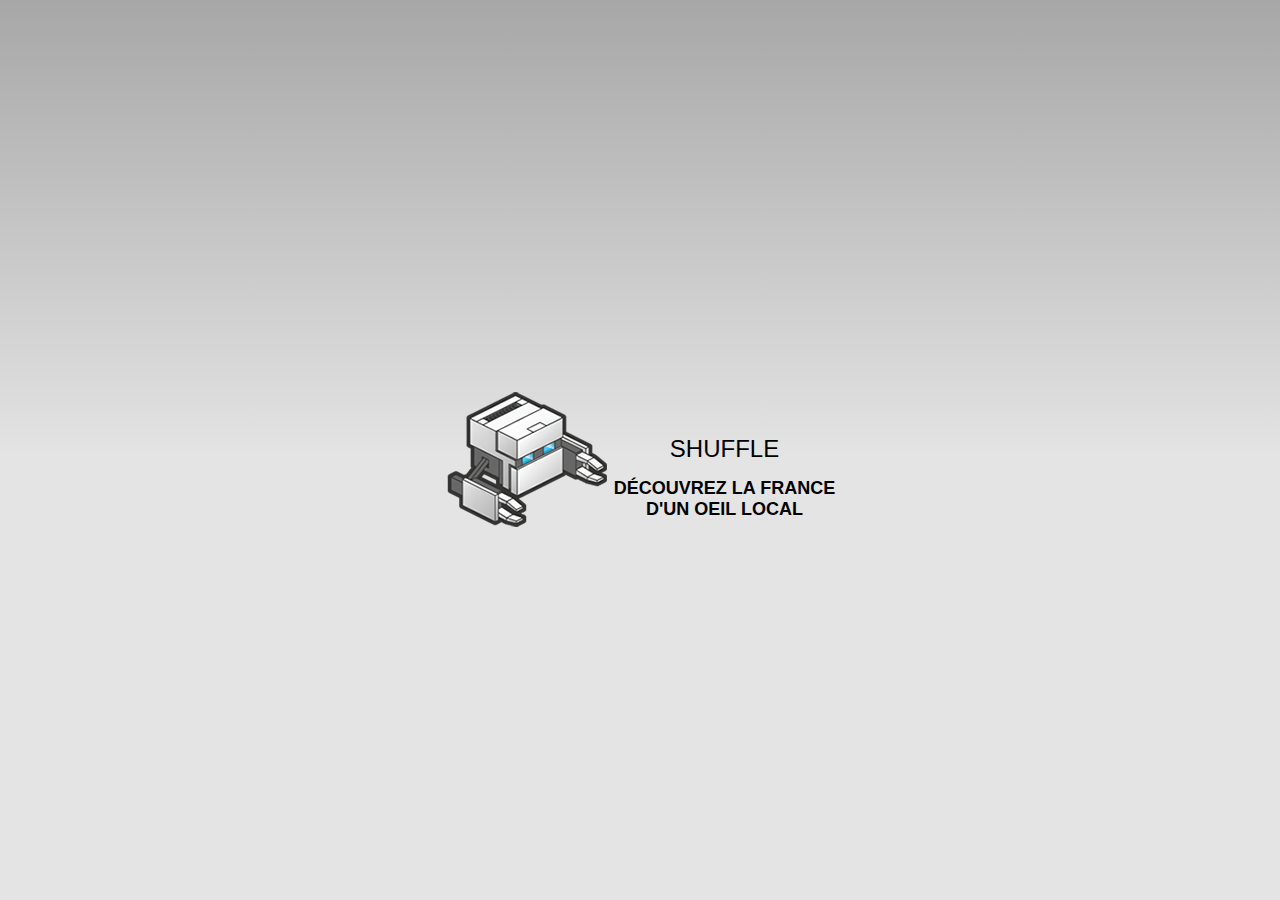
<file: platforms/android/assets/www/index.html>
<!DOCTYPE html>
<!--
    Copyright (c) 2012-2014 Adobe Systems Incorporated. All rights reserved.

    Licensed to the Apache Software Foundation (ASF) under one
    or more contributor license agreements.  See the NOTICE file
    distributed with this work for additional information
    regarding copyright ownership.  The ASF licenses this file
    to you under the Apache License, Version 2.0 (the
    "License"); you may not use this file except in compliance
    with the License.  You may obtain a copy of the License at

    http://www.apache.org/licenses/LICENSE-2.0

    Unless required by applicable law or agreed to in writing,
    software distributed under the License is distributed on an
    "AS IS" BASIS, WITHOUT WARRANTIES OR CONDITIONS OF ANY
     KIND, either express or implied.  See the License for the
    specific language governing permissions and limitations
    under the License.
-->
<html>
    <head>
        <meta charset="utf-8" />
        <meta name="format-detection" content="telephone=no" />
        <meta name="msapplication-tap-highlight" content="no" />
        <!-- WARNING: for iOS 7, remove the width=device-width and height=device-height attributes. See https://issues.apache.org/jira/browse/CB-4323 -->
        <meta name="viewport" content="user-scalable=no, initial-scale=1, maximum-scale=1, minimum-scale=1, width=device-width, height=device-height, target-densitydpi=device-dpi" />
        <link rel="stylesheet" type="text/css" href="css/index.css" />
        <title>Hello World</title>
    </head>
    <body>
        <div class="app">
            <h1>Shuffle</h1>
            <h2>Découvrez la France d'un oeil local</h2>
          <!--  <h1>PhoneGap</h1>
            <div id="deviceready" class="blink">
                <p class="event listening">Connecting to Device</p>
                <p class="event received">Device is Ready</p>
            </div>-->
        </div>
        <script type="text/javascript" src="cordova.js"></script>
        <script type="text/javascript" src="js/index.js"></script>
        <script type="text/javascript">
            app.initialize();
        </script>
    </body>
</html>
</file>
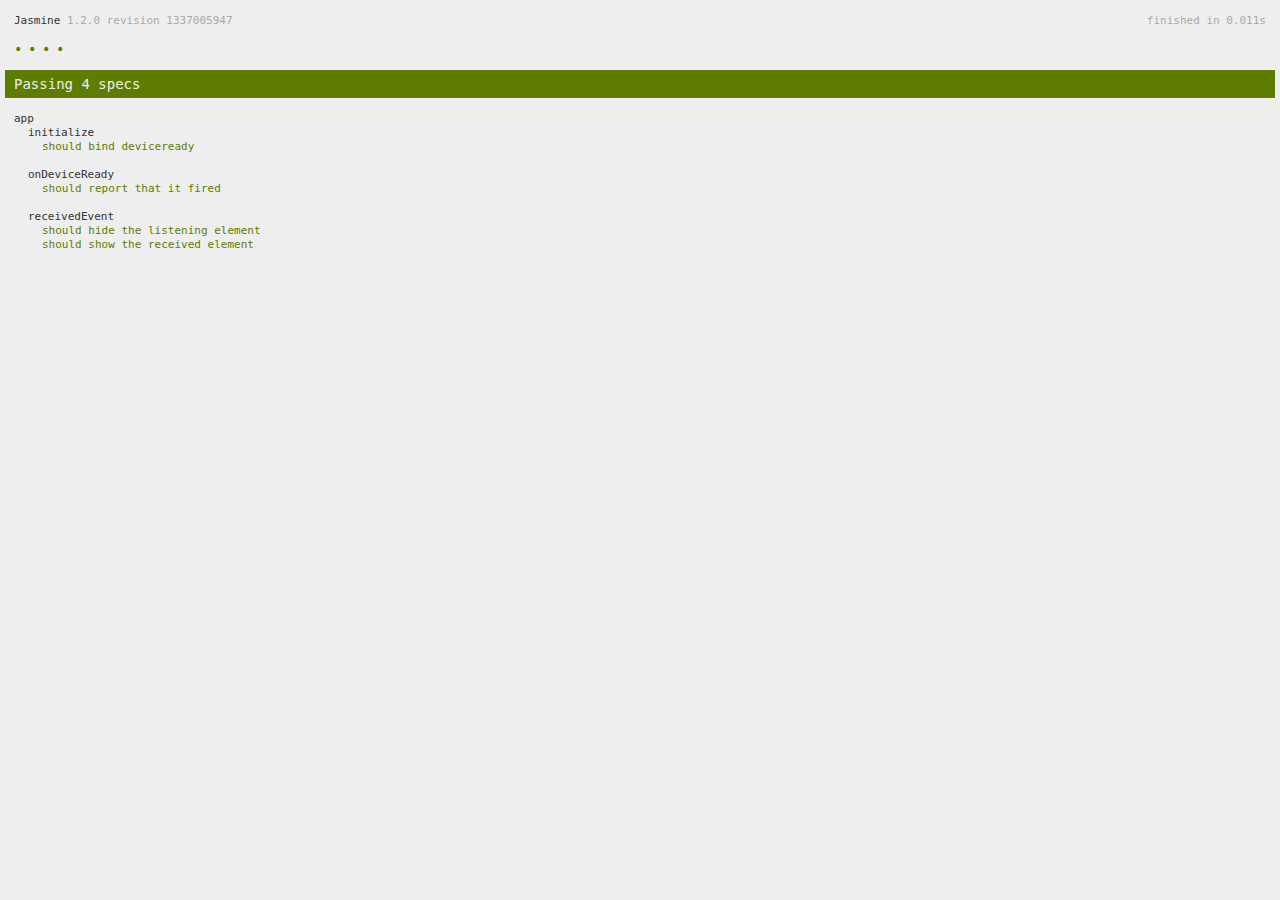
<file: www/spec.html>
<!DOCTYPE html>
<!--
    Licensed to the Apache Software Foundation (ASF) under one
    or more contributor license agreements.  See the NOTICE file
    distributed with this work for additional information
    regarding copyright ownership.  The ASF licenses this file
    to you under the Apache License, Version 2.0 (the
    "License"); you may not use this file except in compliance
    with the License.  You may obtain a copy of the License at

    http://www.apache.org/licenses/LICENSE-2.0

    Unless required by applicable law or agreed to in writing,
    software distributed under the License is distributed on an
    "AS IS" BASIS, WITHOUT WARRANTIES OR CONDITIONS OF ANY
     KIND, either express or implied.  See the License for the
    specific language governing permissions and limitations
    under the License.
-->
<html>
    <head>
        <title>Jasmine Spec Runner</title>

        <!-- jasmine source -->
        <link rel="shortcut icon" type="image/png" href="spec/lib/jasmine-1.2.0/jasmine_favicon.png">
        <link rel="stylesheet" type="text/css" href="spec/lib/jasmine-1.2.0/jasmine.css">
        <script type="text/javascript" src="spec/lib/jasmine-1.2.0/jasmine.js"></script>
        <script type="text/javascript" src="spec/lib/jasmine-1.2.0/jasmine-html.js"></script>

        <!-- include source files here... -->
        <script type="text/javascript" src="js/index.js"></script>

        <!-- include spec files here... -->
        <script type="text/javascript" src="spec/helper.js"></script>
        <script type="text/javascript" src="spec/index.js"></script>

        <script type="text/javascript">
            (function() {
                var jasmineEnv = jasmine.getEnv();
                jasmineEnv.updateInterval = 1000;

                var htmlReporter = new jasmine.HtmlReporter();

                jasmineEnv.addReporter(htmlReporter);

                jasmineEnv.specFilter = function(spec) {
                    return htmlReporter.specFilter(spec);
                };

                var currentWindowOnload = window.onload;

                window.onload = function() {
                    if (currentWindowOnload) {
                        currentWindowOnload();
                    }
                    execJasmine();
                };

                function execJasmine() {
                    jasmineEnv.execute();
                }
            })();
        </script>
    </head>
    <body>
        <div id="stage" style="display:none;"></div>
    </body>
</html>
</file>
<file: www/spec/lib/jasmine-1.2.0/jasmine.css>
body { background-color: #eeeeee; padding: 0; margin: 5px; overflow-y: scroll; }

#HTMLReporter { font-size: 11px; font-family: Monaco, "Lucida Console", monospace; line-height: 14px; color: #333333; }
#HTMLReporter a { text-decoration: none; }
#HTMLReporter a:hover { text-decoration: underline; }
#HTMLReporter p, #HTMLReporter h1, #HTMLReporter h2, #HTMLReporter h3, #HTMLReporter h4, #HTMLReporter h5, #HTMLReporter h6 { margin: 0; line-height: 14px; }
#HTMLReporter .banner, #HTMLReporter .symbolSummary, #HTMLReporter .summary, #HTMLReporter .resultMessage, #HTMLReporter .specDetail .description, #HTMLReporter .alert .bar, #HTMLReporter .stackTrace { padding-left: 9px; padding-right: 9px; }
#HTMLReporter #jasmine_content { position: fixed; right: 100%; }
#HTMLReporter .version { color: #aaaaaa; }
#HTMLReporter .banner { margin-top: 14px; }
#HTMLReporter .duration { color: #aaaaaa; float: right; }
#HTMLReporter .symbolSummary { overflow: hidden; *zoom: 1; margin: 14px 0; }
#HTMLReporter .symbolSummary li { display: block; float: left; height: 7px; width: 14px; margin-bottom: 7px; font-size: 16px; }
#HTMLReporter .symbolSummary li.passed { font-size: 14px; }
#HTMLReporter .symbolSummary li.passed:before { color: #5e7d00; content: "\02022"; }
#HTMLReporter .symbolSummary li.failed { line-height: 9px; }
#HTMLReporter .symbolSummary li.failed:before { color: #b03911; content: "x"; font-weight: bold; margin-left: -1px; }
#HTMLReporter .symbolSummary li.skipped { font-size: 14px; }
#HTMLReporter .symbolSummary li.skipped:before { color: #bababa; content: "\02022"; }
#HTMLReporter .symbolSummary li.pending { line-height: 11px; }
#HTMLReporter .symbolSummary li.pending:before { color: #aaaaaa; content: "-"; }
#HTMLReporter .bar { line-height: 28px; font-size: 14px; display: block; color: #eee; }
#HTMLReporter .runningAlert { background-color: #666666; }
#HTMLReporter .skippedAlert { background-color: #aaaaaa; }
#HTMLReporter .skippedAlert:first-child { background-color: #333333; }
#HTMLReporter .skippedAlert:hover { text-decoration: none; color: white; text-decoration: underline; }
#HTMLReporter .passingAlert { background-color: #a6b779; }
#HTMLReporter .passingAlert:first-child { background-color: #5e7d00; }
#HTMLReporter .failingAlert { background-color: #cf867e; }
#HTMLReporter .failingAlert:first-child { background-color: #b03911; }
#HTMLReporter .results { margin-top: 14px; }
#HTMLReporter #details { display: none; }
#HTMLReporter .resultsMenu, #HTMLReporter .resultsMenu a { background-color: #fff; color: #333333; }
#HTMLReporter.showDetails .summaryMenuItem { font-weight: normal; text-decoration: inherit; }
#HTMLReporter.showDetails .summaryMenuItem:hover { text-decoration: underline; }
#HTMLReporter.showDetails .detailsMenuItem { font-weight: bold; text-decoration: underline; }
#HTMLReporter.showDetails .summary { display: none; }
#HTMLReporter.showDetails #details { display: block; }
#HTMLReporter .summaryMenuItem { font-weight: bold; text-decoration: underline; }
#HTMLReporter .summary { margin-top: 14px; }
#HTMLReporter .summary .suite .suite, #HTMLReporter .summary .specSummary { margin-left: 14px; }
#HTMLReporter .summary .specSummary.passed a { color: #5e7d00; }
#HTMLReporter .summary .specSummary.failed a { color: #b03911; }
#HTMLReporter .description + .suite { margin-top: 0; }
#HTMLReporter .suite { margin-top: 14px; }
#HTMLReporter .suite a { color: #333333; }
#HTMLReporter #details .specDetail { margin-bottom: 28px; }
#HTMLReporter #details .specDetail .description { display: block; color: white; background-color: #b03911; }
#HTMLReporter .resultMessage { padding-top: 14px; color: #333333; }
#HTMLReporter .resultMessage span.result { display: block; }
#HTMLReporter .stackTrace { margin: 5px 0 0 0; max-height: 224px; overflow: auto; line-height: 18px; color: #666666; border: 1px solid #ddd; background: white; white-space: pre; }

#TrivialReporter { padding: 8px 13px; position: absolute; top: 0; bottom: 0; left: 0; right: 0; overflow-y: scroll; background-color: white; font-family: "Helvetica Neue Light", "Lucida Grande", "Calibri", "Arial", sans-serif; /*.resultMessage {*/ /*white-space: pre;*/ /*}*/ }
#TrivialReporter a:visited, #TrivialReporter a { color: #303; }
#TrivialReporter a:hover, #TrivialReporter a:active { color: blue; }
#TrivialReporter .run_spec { float: right; padding-right: 5px; font-size: .8em; text-decoration: none; }
#TrivialReporter .banner { color: #303; background-color: #fef; padding: 5px; }
#TrivialReporter .logo { float: left; font-size: 1.1em; padding-left: 5px; }
#TrivialReporter .logo .version { font-size: .6em; padding-left: 1em; }
#TrivialReporter .runner.running { background-color: yellow; }
#TrivialReporter .options { text-align: right; font-size: .8em; }
#TrivialReporter .suite { border: 1px outset gray; margin: 5px 0; padding-left: 1em; }
#TrivialReporter .suite .suite { margin: 5px; }
#TrivialReporter .suite.passed { background-color: #dfd; }
#TrivialReporter .suite.failed { background-color: #fdd; }
#TrivialReporter .spec { margin: 5px; padding-left: 1em; clear: both; }
#TrivialReporter .spec.failed, #TrivialReporter .spec.passed, #TrivialReporter .spec.skipped { padding-bottom: 5px; border: 1px solid gray; }
#TrivialReporter .spec.failed { background-color: #fbb; border-color: red; }
#TrivialReporter .spec.passed { background-color: #bfb; border-color: green; }
#TrivialReporter .spec.skipped { background-color: #bbb; }
#TrivialReporter .messages { border-left: 1px dashed gray; padding-left: 1em; padding-right: 1em; }
#TrivialReporter .passed { background-color: #cfc; display: none; }
#TrivialReporter .failed { background-color: #fbb; }
#TrivialReporter .skipped { color: #777; background-color: #eee; display: none; }
#TrivialReporter .resultMessage span.result { display: block; line-height: 2em; color: black; }
#TrivialReporter .resultMessage .mismatch { color: black; }
#TrivialReporter .stackTrace { white-space: pre; font-size: .8em; margin-left: 10px; max-height: 5em; overflow: auto; border: 1px inset red; padding: 1em; background: #eef; }
#TrivialReporter .finished-at { padding-left: 1em; font-size: .6em; }
#TrivialReporter.show-passed .passed, #TrivialReporter.show-skipped .skipped { display: block; }
#TrivialReporter #jasmine_content { position: fixed; right: 100%; }
#TrivialReporter .runner { border: 1px solid gray; display: block; margin: 5px 0; padding: 2px 0 2px 10px; }
</file>
<file: platforms/android/assets/www/css/index.css>
/*
 * Licensed to the Apache Software Foundation (ASF) under one
 * or more contributor license agreements.  See the NOTICE file
 * distributed with this work for additional information
 * regarding copyright ownership.  The ASF licenses this file
 * to you under the Apache License, Version 2.0 (the
 * "License"); you may not use this file except in compliance
 * with the License.  You may obtain a copy of the License at
 *
 * http://www.apache.org/licenses/LICENSE-2.0
 *
 * Unless required by applicable law or agreed to in writing,
 * software distributed under the License is distributed on an
 * "AS IS" BASIS, WITHOUT WARRANTIES OR CONDITIONS OF ANY
 * KIND, either express or implied.  See the License for the
 * specific language governing permissions and limitations
 * under the License.
 */
* {
    -webkit-tap-highlight-color: rgba(0,0,0,0); /* make transparent link selection, adjust last value opacity 0 to 1.0 */
}

body {
    -webkit-touch-callout: none;                /* prevent callout to copy image, etc when tap to hold */
    -webkit-text-size-adjust: none;             /* prevent webkit from resizing text to fit */
    -webkit-user-select: none;                  /* prevent copy paste, to allow, change 'none' to 'text' */
    background-color:#E4E4E4;
    background-image:linear-gradient(top, #A7A7A7 0%, #E4E4E4 51%);
    background-image:-webkit-linear-gradient(top, #A7A7A7 0%, #E4E4E4 51%);
    background-image:-ms-linear-gradient(top, #A7A7A7 0%, #E4E4E4 51%);
    background-image:-webkit-gradient(
        linear,
        left top,
        left bottom,
        color-stop(0, #A7A7A7),
        color-stop(0.51, #E4E4E4)
    );
    background-attachment:fixed;
    font-family:'HelveticaNeue-Light', 'HelveticaNeue', Helvetica, Arial, sans-serif;
    font-size:12px;
    height:100%;
    margin:0px;
    padding:0px;
    text-transform:uppercase;
    width:100%;
}

/* Portrait layout (default) */
.app {
    background:url(../img/logo.png) no-repeat center top; /* 170px x 200px */
    position:absolute;             /* position in the center of the screen */
    left:50%;
    top:50%;
    height:50px;                   /* text area height */
    width:225px;                   /* text area width */
    text-align:center;
    padding:180px 0px 0px 0px;     /* image height is 200px (bottom 20px are overlapped with text) */
    margin:-115px 0px 0px -112px;  /* offset vertical: half of image height and text area height */
                                   /* offset horizontal: half of text area width */
}

/* Landscape layout (with min-width) */
@media screen and (min-aspect-ratio: 1/1) and (min-width:400px) {
    .app {
        background-position:left center;
        padding:75px 0px 75px 170px;  /* padding-top + padding-bottom + text area = image height */
        margin:-90px 0px 0px -198px;  /* offset vertical: half of image height */
                                      /* offset horizontal: half of image width and text area width */
    }
}

h1 {
    font-size:24px;
    font-weight:normal;
    margin:0px;
    overflow:visible;
    padding:0px;
    text-align:center;
}

.event {
    border-radius:4px;
    -webkit-border-radius:4px;
    color:#FFFFFF;
    font-size:12px;
    margin:0px 30px;
    padding:2px 0px;
}

.event.listening {
    background-color:#333333;
    display:block;
}

.event.received {
    background-color:#4B946A;
    display:none;
}

@keyframes fade {
    from { opacity: 1.0; }
    50% { opacity: 0.4; }
    to { opacity: 1.0; }
}
 
@-webkit-keyframes fade {
    from { opacity: 1.0; }
    50% { opacity: 0.4; }
    to { opacity: 1.0; }
}
 
.blink {
    animation:fade 3000ms infinite;
    -webkit-animation:fade 3000ms infinite;
}
</file>
